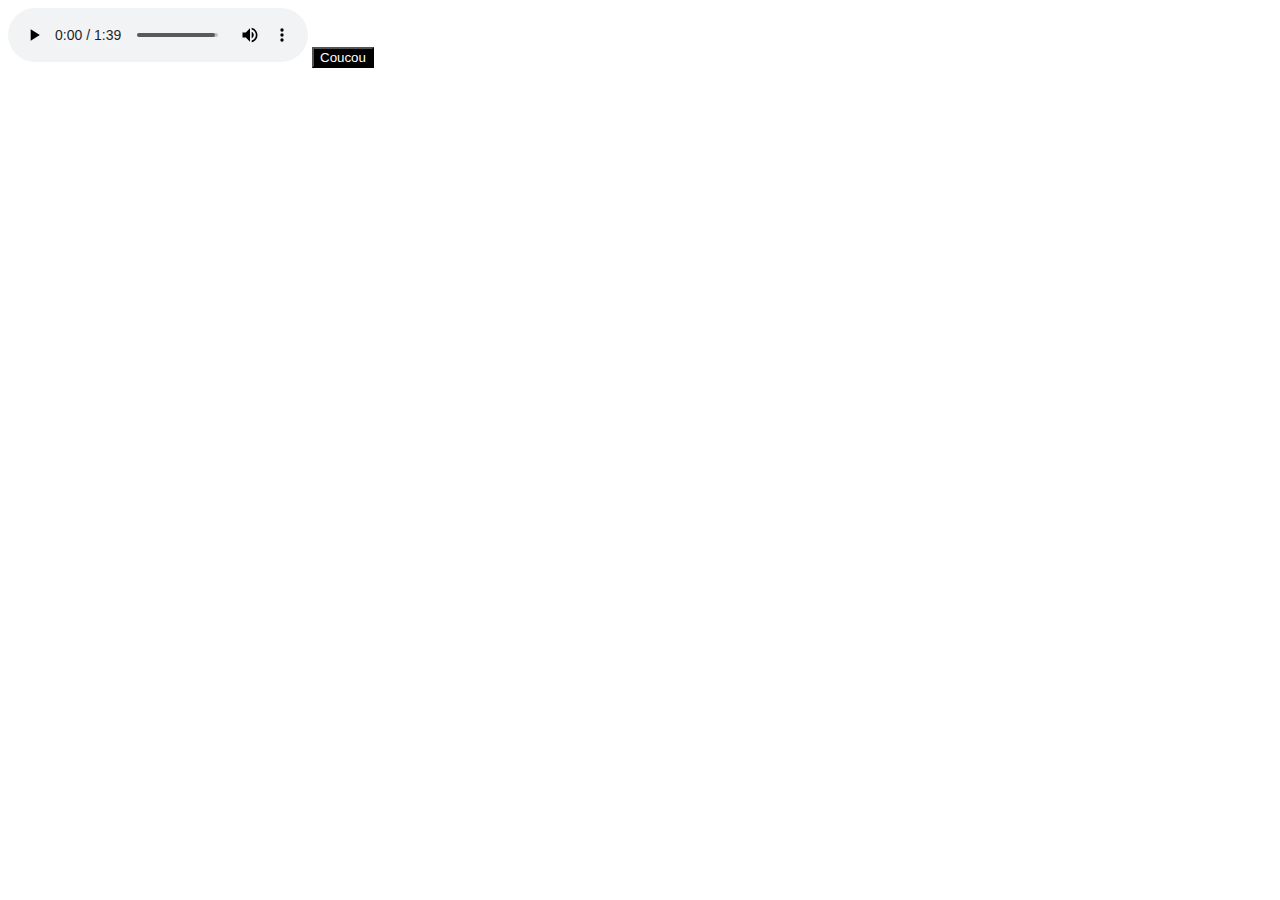
<file: index.html>
<!DOCTYPE html>
<html lang="en">
<head>
  <meta charset="UTF-8">
  <meta name="viewport" content="width=device-width, initial-scale=1.0">
  <meta http-equiv="X-UA-Compatible" content="ie=edge">
  <title>Document</title>
  <link rel="stylesheet" href="css/app.css">
</head>
<body>
  <audio src="audio/antenna.mp3" id="sound" controls></audio>

  <button id="first" class="btn">Coucou</button>


  <script src="js/click.js"></script>
  <script src="js/audio.js"></script>
  <script src="js/key.js"></script>
</body>
</html>
</file>
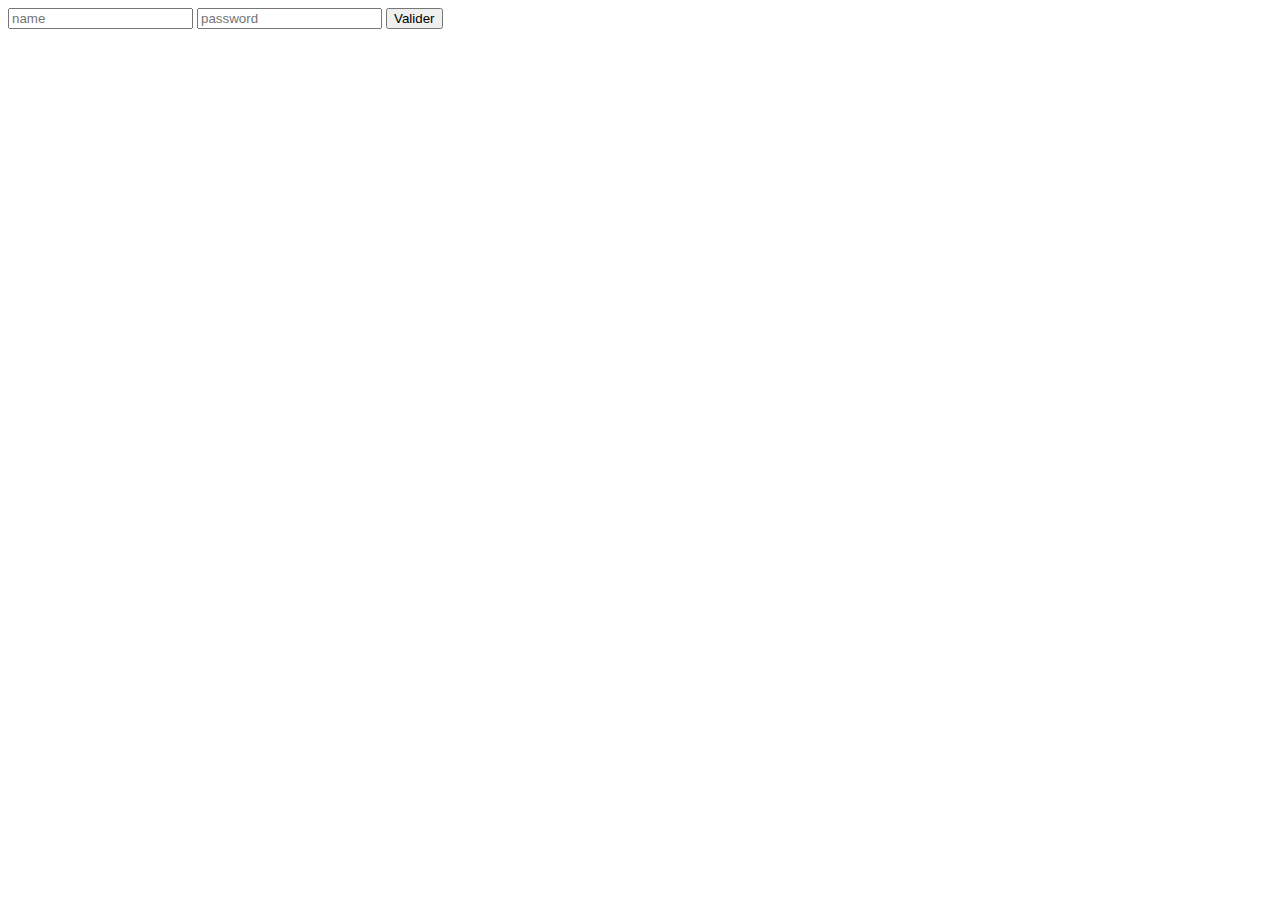
<file: connect.html>
<!DOCTYPE html>
<html lang="en">

<head>
  <meta charset="UTF-8">
  <meta name="viewport" content="width=device-width, initial-scale=1.0">
  <meta http-equiv="X-UA-Compatible" content="ie=edge">
  <title>Document</title>
</head>

<body>

  <form action="">
    <input type="text" id="name" placeholder="name">
    <input type="text" id="password" placeholder="password">
    <button type="submit">Valider</button>
  </form>

  <script src="js/connect.js"></script>
</body>

</html>
</file>
<file: css/app.css>
.btn {
  background: black;
  color : white;
  outline: none;
}

.btn.active,
.btn:active  {

  background: grey;
  color: white;
}
</file>
